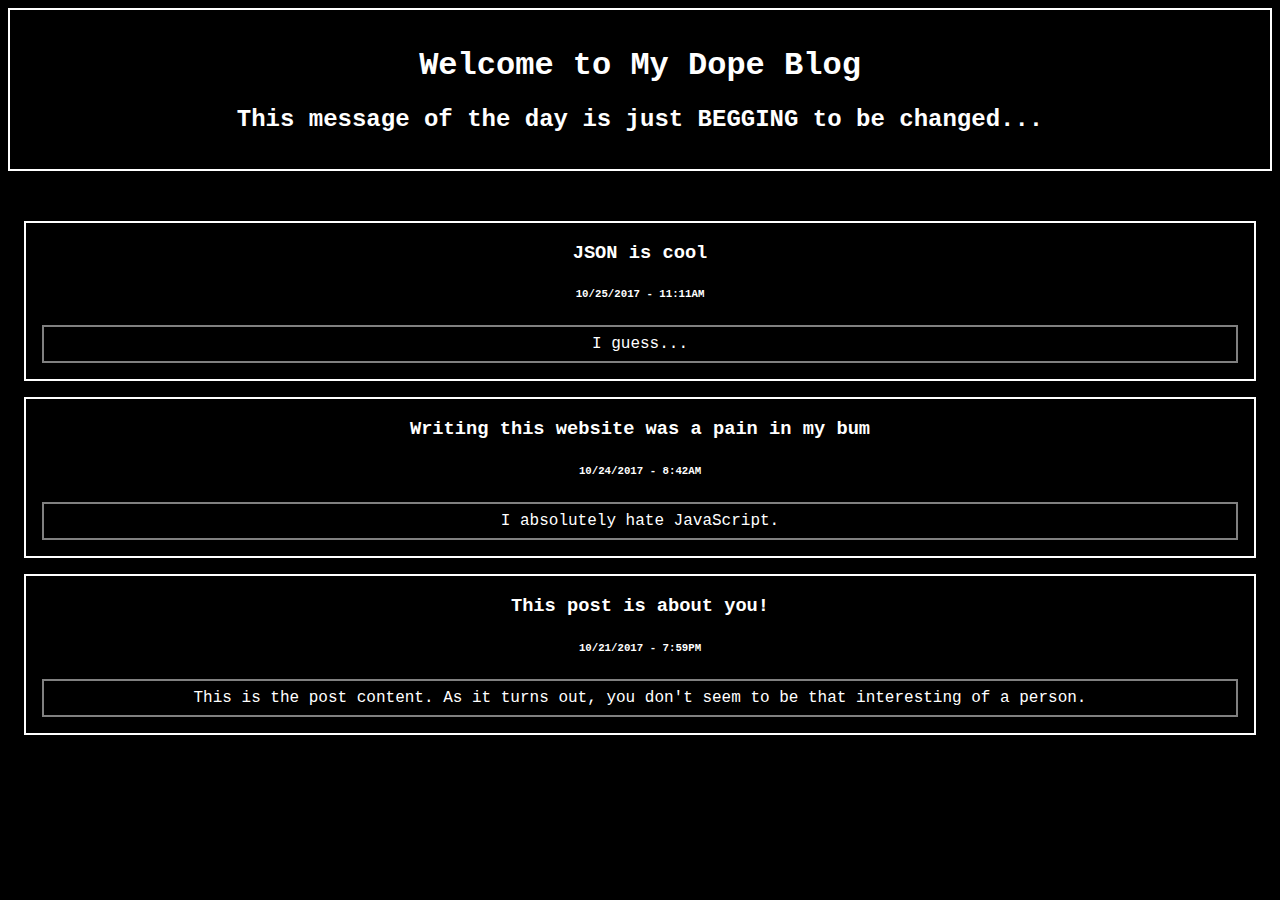
<file: website/index.html>
<!doctype html>
<html>
<head>
	<meta charset="utf-8">
	<title>My Blog</title>
	<link rel="stylesheet" href="./main.css">
	<script type="text/javascript" src="./main.js"></script>
</head>

<body id="body">
<div class="titleContainer">
	<h1 id="title">Welcome to my Dope Blog.</h1>
	<h2 id="motd">Message of the day.</h2>
</div>
<div class="postsContainer" id="posts">
	<p>You shouldn't be able to see this!</p>
<!--
<div class="post">
	<h3>This post is about you!</h3>
	<h6>10/21/2017 - 7:59PM</h6>
	<p>This is the post content. As it turns out, you don't seem to be that interesting of a person.</p>
</div>
<div class="post">
	<h3>This post is about you!</h3>
	<h6>10/21/2017 - 7:59PM</h6>
	<p>This is the post content. As it turns out, you don't seem to be that interesting of a person.</p>
</div>
-->
</div>
</body>
</html>
</file>
<file: website/main.css>
@charset "utf-8";
/* CSS Document */

body {
	background-color:#000000;
}

.titleContainer {
	font-family:Consolas, "Andale Mono", "Lucida Console", "Lucida Sans Typewriter", Monaco, "Courier New", "monospace";
	color:white;
	text-align: center;
	margin-left:auto;
	margin-right:auto;
	padding:1em;
	border-style: solid;
	border-color:white;
	border-width:2px;
}

.post {
	color:white;
	font-family:Consolas, "Andale Mono", "Lucida Console", "Lucida Sans Typewriter", Monaco, "Courier New", "monospace";
	border: solid white 2px;
	text-align: center;
	margin:1em;
}

.post p {
	padding:0.5em;
	border: solid gray 2px;
	margin: 1em;
}
</file>
